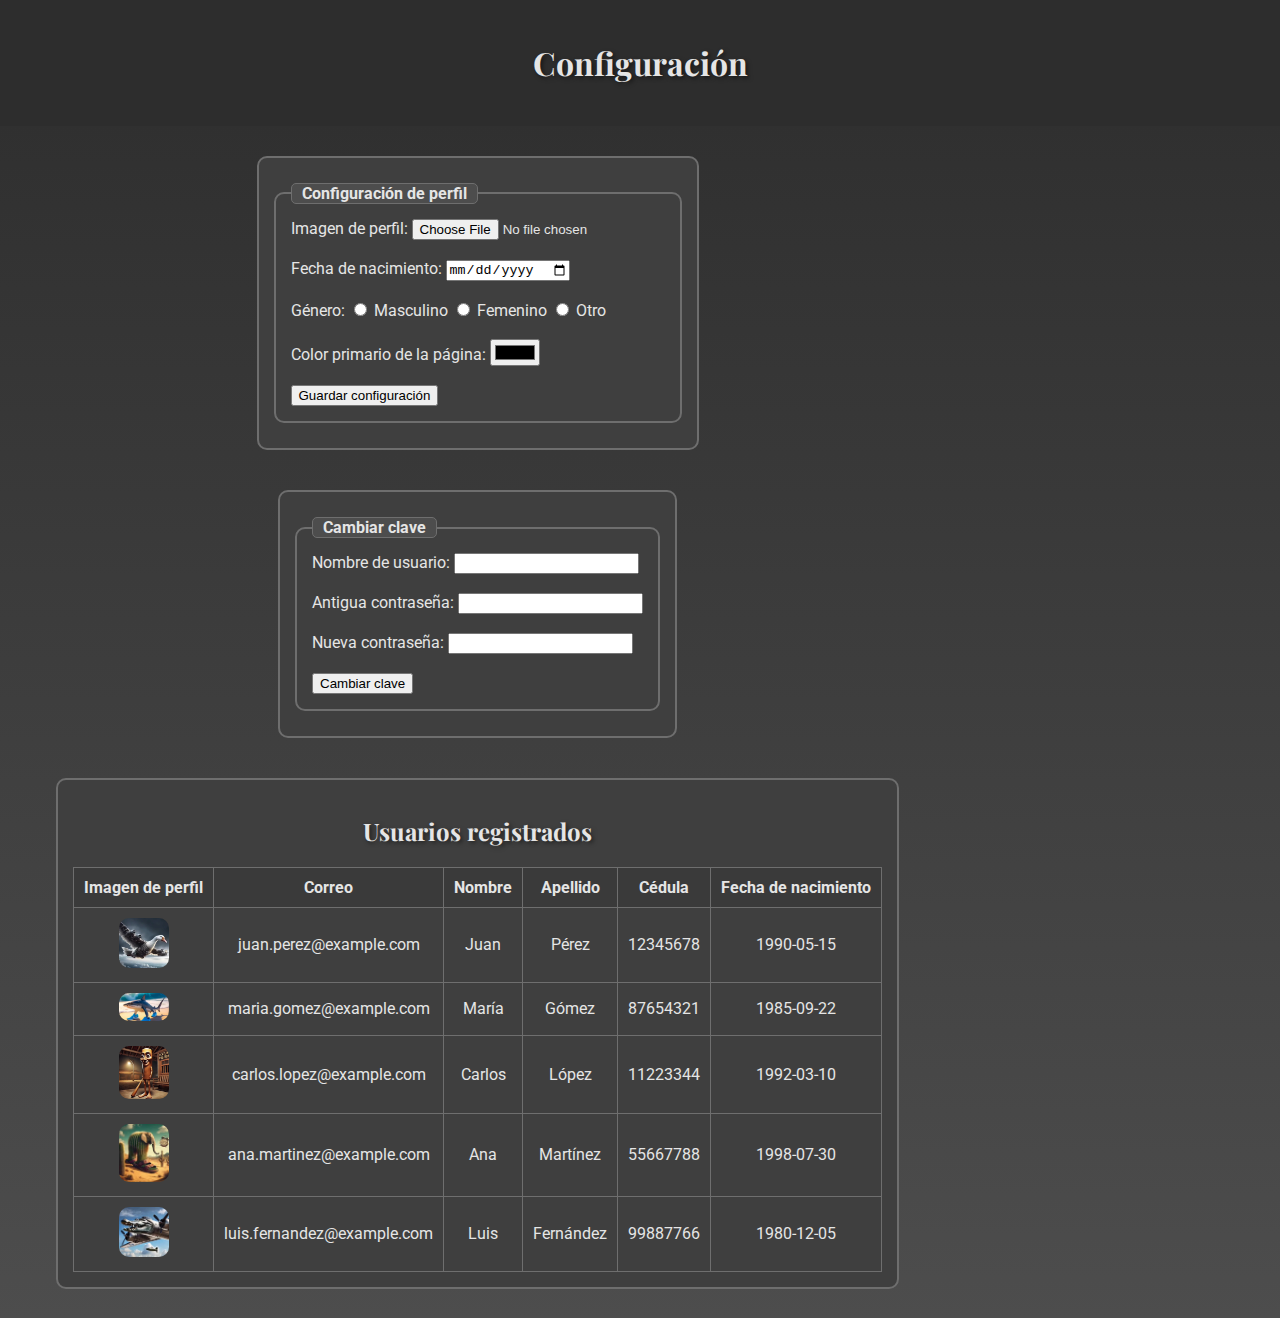
<file: configuración.html>
<!DOCTYPE html>
<html lang="es">
<head>
    <meta charset="UTF-8">
    <meta name="viewport" content="width=device-width, initial-scale=1.0">
    <title>Configuración</title>
    <link rel="icon" href="imagenes/imagenes/real-madrid.png" type="image/png" sizes="16x16">
    <link rel="stylesheet" href="css/styles.css">
</head>
<body>
    <header>
        <h1>Configuración</h1>
    </header>

    <main>
        <!-- Formulario de Configuración de Perfil -->
        <form>
            <fieldset>
                <legend>Configuración de perfil</legend>

                <label for="imagen-perfil">Imagen de perfil:</label>
                <input type="file" id="imagen-perfil" name="imagen-perfil">
                <br><br>

                <label for="fecha-nacimiento">Fecha de nacimiento:</label>
                <input type="date" id="fecha-nacimiento" name="fecha-nacimiento">
                <br><br>

                <label>Género:</label>
                <input type="radio" id="genero-masculino" name="genero" value="masculino">
                <label for="genero-masculino">Masculino</label>
                <input type="radio" id="genero-femenino" name="genero" value="femenino">
                <label for="genero-femenino">Femenino</label>
                <input type="radio" id="genero-otro" name="genero" value="otro">
                <label for="genero-otro">Otro</label>
                <br><br>

                <label for="color-primario">Color primario de la página:</label>
                <input type="color" id="color-primario" name="color-primario">
                <br><br>

                <button type="submit">Guardar configuración</button>
            </fieldset>
        </form>

        <br><br>

        <!-- Formulario para Cambiar Clave -->
        <form>
            <fieldset>
                <legend>Cambiar clave</legend>

                <label for="nombre-usuario">Nombre de usuario:</label>
                <input type="text" id="nombre-usuario" name="nombre-usuario">
                <br><br>

                <label for="antigua-clave">Antigua contraseña:</label>
                <input type="password" id="antigua-clave" name="antigua-clave">
                <br><br>

                <label for="nueva-clave">Nueva contraseña:</label>
                <input type="password" id="nueva-clave" name="nueva-clave">
                <br><br>

                <button type="submit">Cambiar clave</button>
            </fieldset>
        </form>

        <br>

        <!-- Tabla de Usuarios -->
        <section>
            <h2>Usuarios registrados</h2>
            <table border="1" style="width: 100%; text-align: center;">
                <thead>
                    <tr>
                        <th>Imagen de perfil</th>
                        <th>Correo</th>
                        <th>Nombre</th>
                        <th>Apellido</th>
                        <th>Cédula</th>
                        <th>Fecha de nacimiento</th>
                    </tr>
                </thead>
                <tbody>
                    <tr>
                        <td><img src="imagenes/imagenes/Bombombini_Gusini.webp" alt="Usuario 1" width="50"></td>
                        <td>juan.perez@example.com</td>
                        <td>Juan</td>
                        <td>Pérez</td>
                        <td>12345678</td>
                        <td>1990-05-15</td>
                    </tr>
                    <tr>
                        <td><img src="imagenes/imagenes/tralalero.avif" alt="Usuario 2" width="50"></td>
                        <td>maria.gomez@example.com</td>
                        <td>María</td>
                        <td>Gómez</td>
                        <td>87654321</td>
                        <td>1985-09-22</td>
                    </tr>
                    <tr>
                        <td><img src="imagenes/imagenes/TungTungTungSahur.webp" alt="Usuario 3" width="50"></td>
                        <td>carlos.lopez@example.com</td>
                        <td>Carlos</td>
                        <td>López</td>
                        <td>11223344</td>
                        <td>1992-03-10</td>
                    </tr>
                    <tr>
                        <td><img src="imagenes/imagenes/lirilia.jpeg" alt="Usuario 4" width="50"></td>
                        <td>ana.martinez@example.com</td>
                        <td>Ana</td>
                        <td>Martínez</td>
                        <td>55667788</td>
                        <td>1998-07-30</td>
                    </tr>
                    <tr>
                        <td><img src="imagenes/imagenes/cocodrilo.jpeg" alt="Usuario 5" width="50"></td>
                        <td>luis.fernandez@example.com</td>
                        <td>Luis</td>
                        <td>Fernández</td>
                        <td>99887766</td>
                        <td>1980-12-05</td>
                    </tr>
                </tbody>
            </table>
        </section>
    </main>
</body>
</html>
</file>
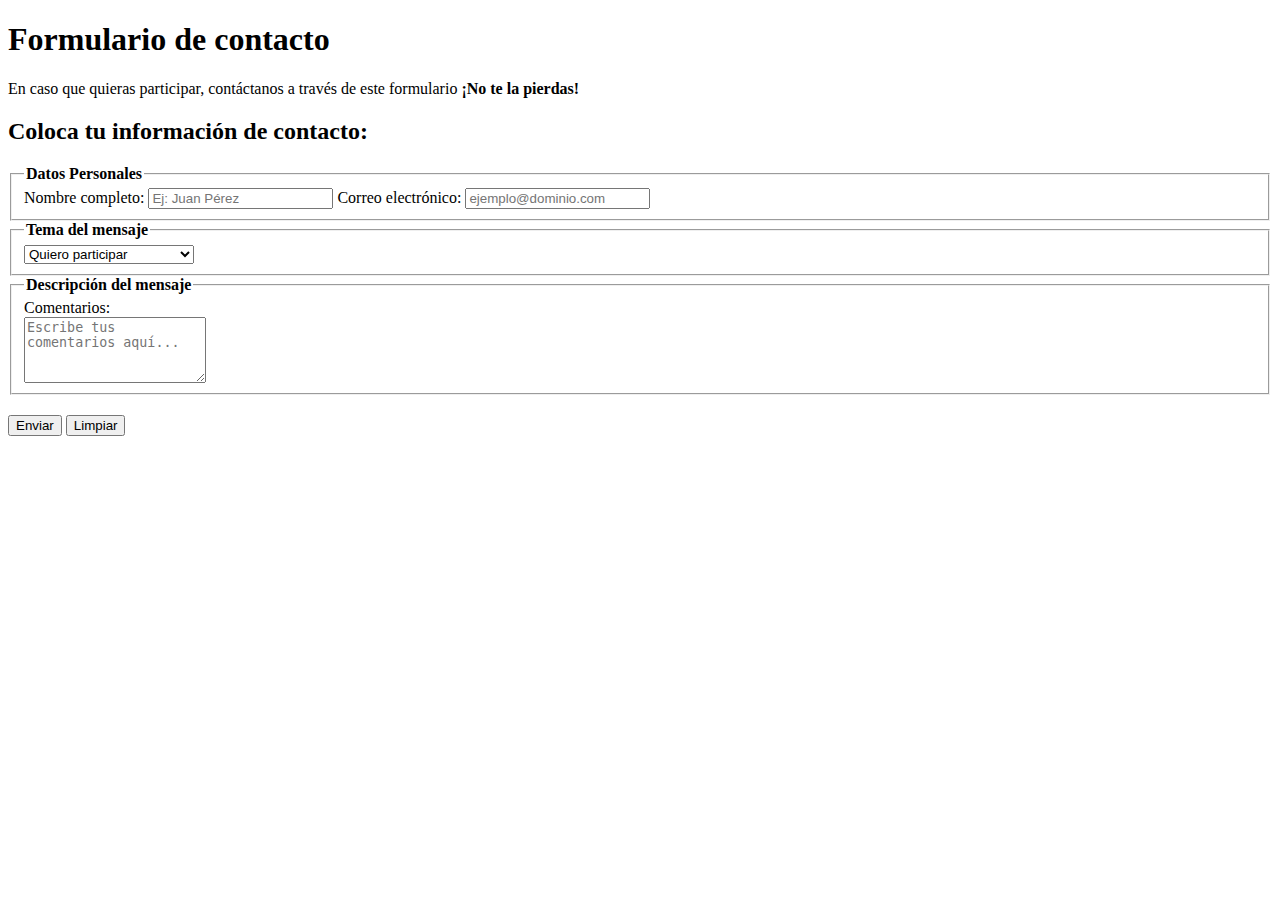
<file: contacto.html>
<!DOCTYPE html>
<html lang="es">
<head>
    <meta charset="UTF-8">
    <meta name="viewport" content="width=device-width, initial-scale=1.0">
    <title>Formulario de contacto</title>
    <link rel="icon" href="imagenes/real-madrid.png" type="image/png" sizes="16x16">
</head>
<body>
    <h1>Formulario de contacto</h1>
    <p>En caso que quieras participar, contáctanos a través de este formulario <strong>¡No te la pierdas!</strong></p>

    <!-- Sección de Formularios -->
    <section>
        <h2>Coloca tu información de contacto:</h2>
        <form action="#" method="post">
            <fieldset>
                <legend> <strong> Datos Personales </strong> </legend>
                
                <label for="nombre">Nombre completo:</label>
                <input type="text" id="nombre" name="nombre" placeholder="Ej: Juan Pérez" required>
                
                <label for="email">Correo electrónico:</label>
                <input type="email" id="email" name="email" placeholder="ejemplo@dominio.com" required>
            </fieldset>
            
            <fieldset>
                <legend> <strong> Tema del mensaje </strong> </legend>
                <select name="select">
                    <option value="value1">Quiero participar</option>
                    <option value="value2" >Dudas y consultas</option>
                    <option value="value3">Interesado en saber más</option>

                </select>
            </fieldset>
            
            <fieldset>
                <legend><strong>Descripción del mensaje</strong></legend>
            
                <label for="comentarios" style="display: block;">Comentarios:</label>
                <textarea id="comentarios" name="comentarios" rows="4" placeholder="Escribe tus comentarios aquí..." style="display: block;"></textarea>
            </fieldset>
            
            <!--Botones-->
            <div style="margin-top: 20px;">
                <button type="submit">Enviar</button>
                <button type="reset">Limpiar</button>
        </form>
    </section>
</body>
</html>
</file>
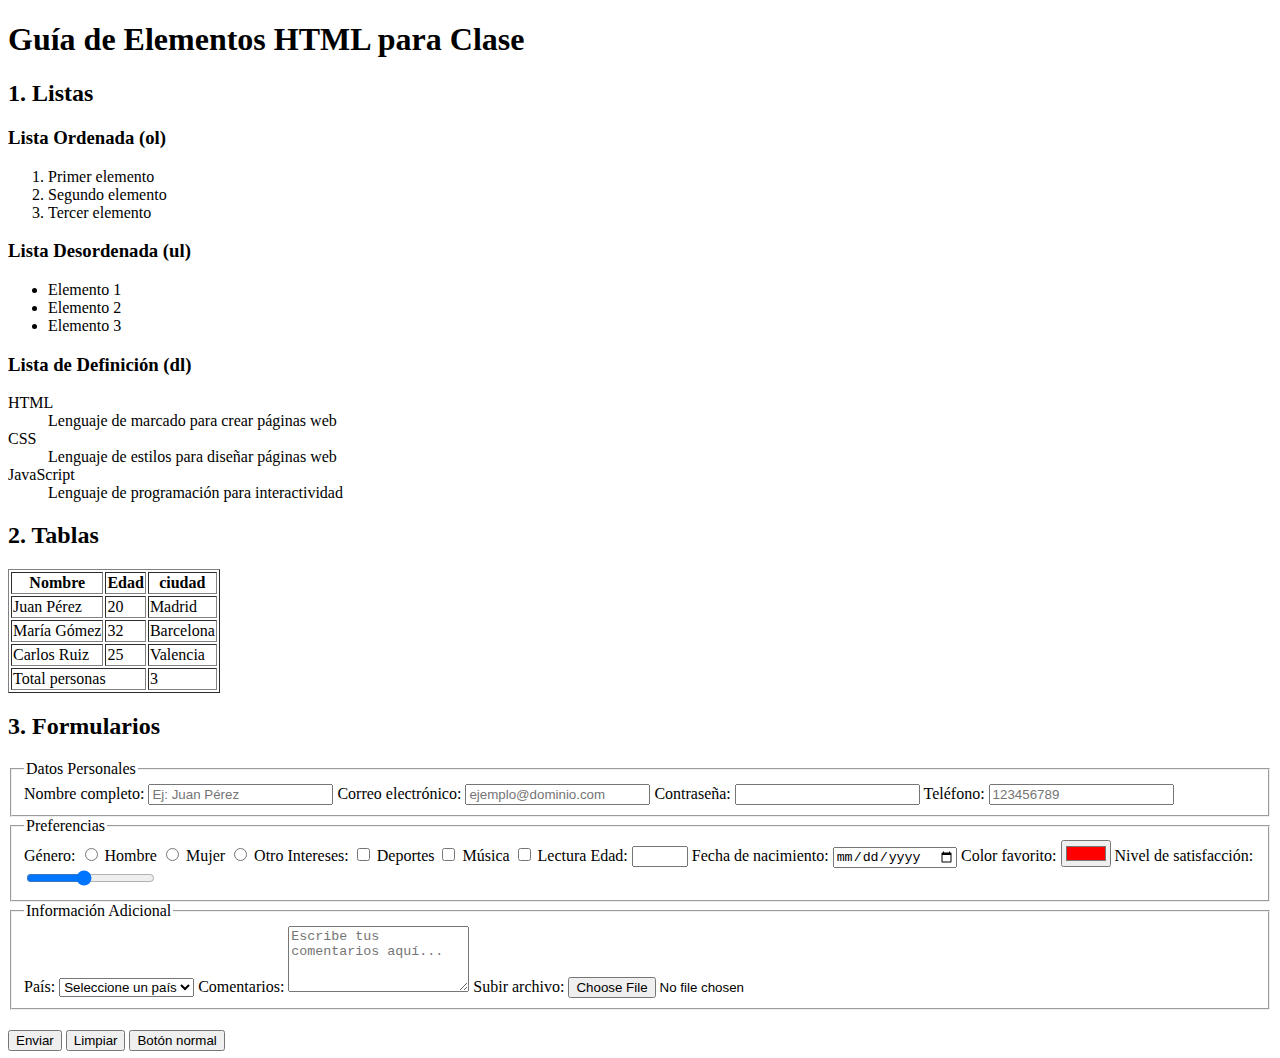
<file: Ejemplos/ejemplo2.html>
<!DOCTYPE html>
<html lang="es">
<head>
    <meta charset="UTF-8">
    <meta name="viewport" content="width=device-width, initial-scale=1.0">
    <title>Guía de Elementos HTML</title>
</head>
<body>
    <h1>Guía de Elementos HTML para Clase</h1>
    
    <!-- Sección de Listas -->
    <section>
        <h2>1. Listas</h2>
        
        <h3>Lista Ordenada (ol)</h3>
        <ol>
            <li>Primer elemento</li>
            <li>Segundo elemento</li>
            <li>Tercer elemento</li>
        </ol>
        
        <h3>Lista Desordenada (ul)</h3>
        <ul>
            <li>Elemento 1</li>
            <li>Elemento 2</li>
            <li>Elemento 3</li>
        </ul>
        
        <h3>Lista de Definición (dl)</h3>
        <dl>
            <dt>HTML</dt>
            <dd>Lenguaje de marcado para crear páginas web</dd>
            
            <dt>CSS</dt>
            <dd>Lenguaje de estilos para diseñar páginas web</dd>
            
            <dt>JavaScript</dt>
            <dd>Lenguaje de programación para interactividad</dd>
        </dl>
    </section>
    
    <!-- Sección de Tablas -->
    <section>
        <h2>2. Tablas</h2>
        <table border="1">
            <thead>
                <tr>
                    <th>Nombre</th>
                    <th>Edad</th>
                    <th>ciudad</th>
                </tr>
            </thead>
            <tbody>
                <tr>
                    <td>Juan Pérez</td>
                    <td>20</td>
                    <td>Madrid</td>
                </tr>
                <tr>
                    <td>María Gómez</td>
                    <td>32</td>
                    <td>Barcelona</td>
                </tr>
                <tr>
                    <td>Carlos Ruiz</td>
                    <td>25</td>
                    <td>Valencia</td>
                </tr>
            </tbody>
            <tfoot>
                <tr>
                    <td colspan="2">Total personas</td>
                    <td>3</td>
                </tr>
            </tfoot>
        </table>
    </section>
    
    <!-- Sección de Formularios -->
    <section>
        <h2>3. Formularios</h2>
        
        <form action="#" method="post">
            <fieldset>
                <legend>Datos Personales</legend>
                
                <label for="nombre">Nombre completo:</label>
                <input type="text" id="nombre" name="nombre" placeholder="Ej: Juan Pérez" required>
                
                <label for="email">Correo electrónico:</label>
                <input type="email" id="email" name="email" placeholder="ejemplo@dominio.com" required>
                
                <label for="password">Contraseña:</label>
                <input type="password" id="password" name="password" minlength="8" required>
                
                <label for="telefono">Teléfono:</label>
                <input type="tel" id="telefono" name="telefono" pattern="[0-9]{9}" placeholder="123456789">
            </fieldset>
            
            <fieldset>
                <legend>Preferencias</legend>
                
                <label>Género:</label>
                <label><input type="radio" name="genero" value="hombre"> Hombre</label>
                <label><input type="radio" name="genero" value="mujer"> Mujer</label>
                <label><input type="radio" name="genero" value="otro"> Otro</label>
                
                <label>Intereses:</label>
                <label><input type="checkbox" name="intereses" value="deportes"> Deportes</label>
                <label><input type="checkbox" name="intereses" value="musica"> Música</label>
                <label><input type="checkbox" name="intereses" value="lectura"> Lectura</label>
                
                <label for="edad">Edad:</label>
                <input type="number" id="edad" name="edad" min="18" max="99">
                
                <label for="fecha">Fecha de nacimiento:</label>
                <input type="date" id="fecha" name="fecha">
                
                <label for="color">Color favorito:</label>
                <input type="color" id="color" name="color" value="#ff0000">
                
                <label for="satisfaccion">Nivel de satisfacción:</label>
                <input type="range" id="satisfaccion" name="satisfaccion" min="1" max="10" value="5">
            </fieldset>
            
            <fieldset>
                <legend>Información Adicional</legend>
                
                <label for="pais">País:</label>
                <select id="pais" name="pais">
                    <option value="">Seleccione un país</option>
                    <option value="es">España</option>
                    <option value="mx">México</option>
                    <option value="ar">Argentina</option>
                    <option value="co">Colombia</option>
                </select>
                
                <label for="comentarios">Comentarios:</label>
                <textarea id="comentarios" name="comentarios" rows="4" placeholder="Escribe tus comentarios aquí..."></textarea>
                
                <label for="archivo">Subir archivo:</label>
                <input type="file" id="archivo" name="archivo" accept=".pdf,.doc,.docx">
            </fieldset>
            
            <!--Botones-->
            <div style="margin-top: 20px;">
                <button type="submit">Enviar</button>
                <button type="reset">Limpiar</button>
                <button type="button" onclick="alert('Botón de ejemplo')">Botón normal</button>
            </div>
        </form>
    </section>
</body>
</html>
</file>
<file: css/styles.css>
/* Fuente personalizada desde Google Fonts */
@import url('https://fonts.googleapis.com/css2?family=Roboto:wght@400;700&family=Playfair+Display:wght@700&display=swap');

/* Variables globales */
:root {
    --main-text-color: #e5e5e5;
    --secondary-text-color: #d4d4d4;
    --header-background-color: #2d2d2d;
    --footer-background-color: #1a1a1a;
    --nav-background-color: #3a3a3a;
    --nav-hover-background-color: #4d4d4d;
    --nav-focus-background-color: #5a5a5a;
    --border-color: #6e6e6e;
    --primary-button-background-color: #ffcc00;
    --primary-button-hover-color: #ffd700;
    --table-row-hover-background-color: #3a3a3a;
    --table-row-hover-text-color: #ffd700;
    --form-background-color: #3f3f3f;
    --fieldset-background-color: #4d4d4d;
    --text-shadow-light: 2px 2px 4px rgba(0, 0, 0, 0.5);
    --text-shadow-medium: 2px 2px 4px rgba(0, 0, 0, 0.3);
    --button-shadow: 0 4px 6px rgba(0, 0, 0, 0.2);
    --button-hover-shadow: 0 6px 8px rgba(0, 0, 0, 0.3);
    --main-font: 'Roboto', sans-serif;
    --title-font: 'Playfair Display', serif;
}

/* Reset y estilos base */
body {
    background: linear-gradient(to bottom, var(--header-background-color), #4d4d4d);
    color: var(--main-text-color);
    font-family: var(--main-font);
    margin: 0;
    padding: 0;
}

header, footer, nav, section, article, aside, main, figure, form, fieldset {
    box-sizing: border-box;
}

header {
    background-color: var(--header-background-color);
    color: var(--main-text-color);
    padding: 20px;
    text-align: center;
}

footer {
    margin-top: 10px;
    padding: 15px;
    border-top: 2px solid var(--border-color);
    background-color: var(--footer-background-color);
    color: var(--secondary-text-color);
    text-align: center;
}

nav {
    background-color: var(--nav-background-color);
    color: #ffffff;
    padding: 10px;
    text-align: center;
    border-radius: 5px;
}

nav ul {
    display: flex;
    justify-content: center;
    gap: 15px;
    list-style: none;
    padding: 0;
    margin: 0;
}

nav a {
    color: #ffffff;
    text-decoration: none;
    padding: 10px 15px;
    border-radius: 5px;
    transition: background-color 0.3s ease;
}

nav a:hover {
    background-color: var(--nav-hover-background-color);
}

nav a:focus {
    background-color: var(--nav-focus-background-color);
    outline: 2px solid var(--primary-button-hover-color);
}

section {
    margin: 10px auto;
    padding: 15px;
    border: 2px solid var(--border-color);
    border-radius: 10px;
    background-color: var(--form-background-color);
    color: #ffffff;
}

article {
    margin: 10px 0;
    padding: 10px;
    border: 1px solid var(--border-color);
    border-radius: 5px;
    background-color: var(--header-background-color);
}

h1, h2, h3 {
    font-family: var(--title-font);
    font-weight: 700;
    color: var(--main-text-color);
    text-shadow: var(--text-shadow-light);
    text-align: center;
}

p {
    font-family: var(--main-font);
    line-height: 1.8;
    letter-spacing: 0.5px;
    text-align: justify;
    color: var(--secondary-text-color);
}

aside {
    position: sticky;
    padding: 10px;
    border: 2px solid var(--border-color);
    border-radius: 10px;
    background-color: var(--form-background-color);
    color: var(--main-text-color);
}

a {
    color: var(--primary-button-background-color);
    text-decoration: none;
}

a:hover {
    color: var(--primary-button-background-color);
    text-decoration: underline;
}

aside a {
    color: var(--primary-button-hover-color);
}

aside a:hover {
    color: var(--primary-button-background-color);
    text-decoration: underline;
}

ul, ol, dl {
    list-style-type: square;
    margin: 15px 0;
    padding-left: 20px;
    border-radius: 5px;
    color: #ffffff;
}

ul li::marker, ol li::marker {
    color: var(--primary-button-hover-color);
}

table {
    width: 100%;
    border-collapse: collapse;
    background-color: var(--form-background-color);
    color: var(--main-text-color);
    border: 1px solid var(--border-color);
}

table th, table td {
    padding: 10px;
    border: 1px solid var(--border-color);
    text-align: center;
}

table th {
    background-color: var(--nav-background-color);
    font-weight: bold;
}

table tbody tr:hover {
    background-color: var(--table-row-hover-background-color);
    color: var(--table-row-hover-text-color);
    cursor: pointer;
}

table tbody tr img:hover {
    transform: scale(1.1);
    transition: transform 0.3s ease;
    cursor: pointer;
}

form {
    margin: 10px auto;
    padding: 15px;
    border: 2px solid var(--border-color);
    border-radius: 10px;
    background-color: var(--form-background-color);
    color: #ffffff;
}

input:focus, textarea:focus, select:focus {
    border-color: var(--primary-button-hover-color);
    box-shadow: 0 0 5px var(--primary-button-hover-color);
    outline: none;
}

figure {
    margin: 10px auto;
    padding: 10px;
    border: 1px solid var(--border-color);
    border-radius: 5px;
    background-color: #4d4d4d;
    text-align: center;
}

figure img, img {
    max-width: 100%;
    height: auto;
    border-radius: 10px;
}

fieldset {
    margin: 10px auto;
    padding: 15px;
    border: 2px solid var(--border-color);
    border-radius: 10px;
    background-color: var(--form-background-color);
    color: var(--main-text-color);
}

fieldset legend {
    font-family: var(--main-font);
    font-weight: bold;
    color: var(--main-text-color);
    padding: 0 10px;
    border: 1px solid var(--border-color);
    border-radius: 5px;
    background-color: var(--fieldset-background-color);
}

main {
    display: grid;
    grid-template-columns: 3fr 1fr;
    gap: 20px;
    margin: 20px;
}

#chat-button {
    position: fixed;
    bottom: 20px;
    right: 20px;
    background-color: var(--primary-button-background-color);
    color: #000;
    border: none;
    border-radius: 50px;
    padding: 15px 20px;
    font-size: 16px;
    font-weight: bold;
    cursor: pointer;
    box-shadow: var(--button-shadow);
    transition: background-color 0.3s ease;
}

#chat-button:hover {
    background-color: var(--primary-button-hover-color);
}

#chat-button:active {
    animation: pulsate 1s ease, disappear 5s ease 1s;
}

#chat-button.hidden {
    animation: disappear 5s ease forwards;
    pointer-events: none;
}

#chat-button:focus {
    animation: pulsate 1s ease, disappear 5s ease 1s;
    pointer-events: none;
}

button:hover, button:focus {
    background-color: var(--primary-button-hover-color);
    color: #000;
    box-shadow: var(--button-hover-shadow);
    outline: none;
}

#configuracion-principal {
    display: grid;
    grid-template-columns: 1fr 1fr;
    gap: 20px;
    margin: 20px;
}

#configuracion-principal form {
    grid-column: span 1;
    padding: 15px;
    border: 2px solid var(--border-color);
    border-radius: 10px;
    background-color: var(--form-background-color);
    color: #ffffff;
}

#configuracion-principal section {
    grid-column: span 2;
    margin-top: 20px;
}

@keyframes pulsate {
    0% { transform: scale(1); }
    50% { transform: scale(1.2); }
    100% { transform: scale(1); }
}

@keyframes disappear {
    0% {
        opacity: 1;
        visibility: visible;
    }
    100% {
        opacity: 0;
        visibility: hidden;
    }
}

@keyframes transform-title {
    0% {
        transform: translate(0, 0) rotate(0deg) scale(1) skew(0deg, 0deg);
    }
    25% {
        transform: translate(20px, -20px) rotate(15deg) scale(1.2) skew(10deg, 5deg);
    }
    50% {
        transform: translate(-20px, 20px) rotate(-15deg) scale(1.1) skew(-10deg, -5deg);
    }
    75% {
        transform: translate(10px, -10px) rotate(10deg) scale(1.3) skew(5deg, 10deg);
    }
    100% {
        transform: translate(0, 0) rotate(0deg) scale(1) skew(0deg, 0deg);
    }
}

h1:active {
    animation: transform-title 1s ease-in-out;
}
</file>
